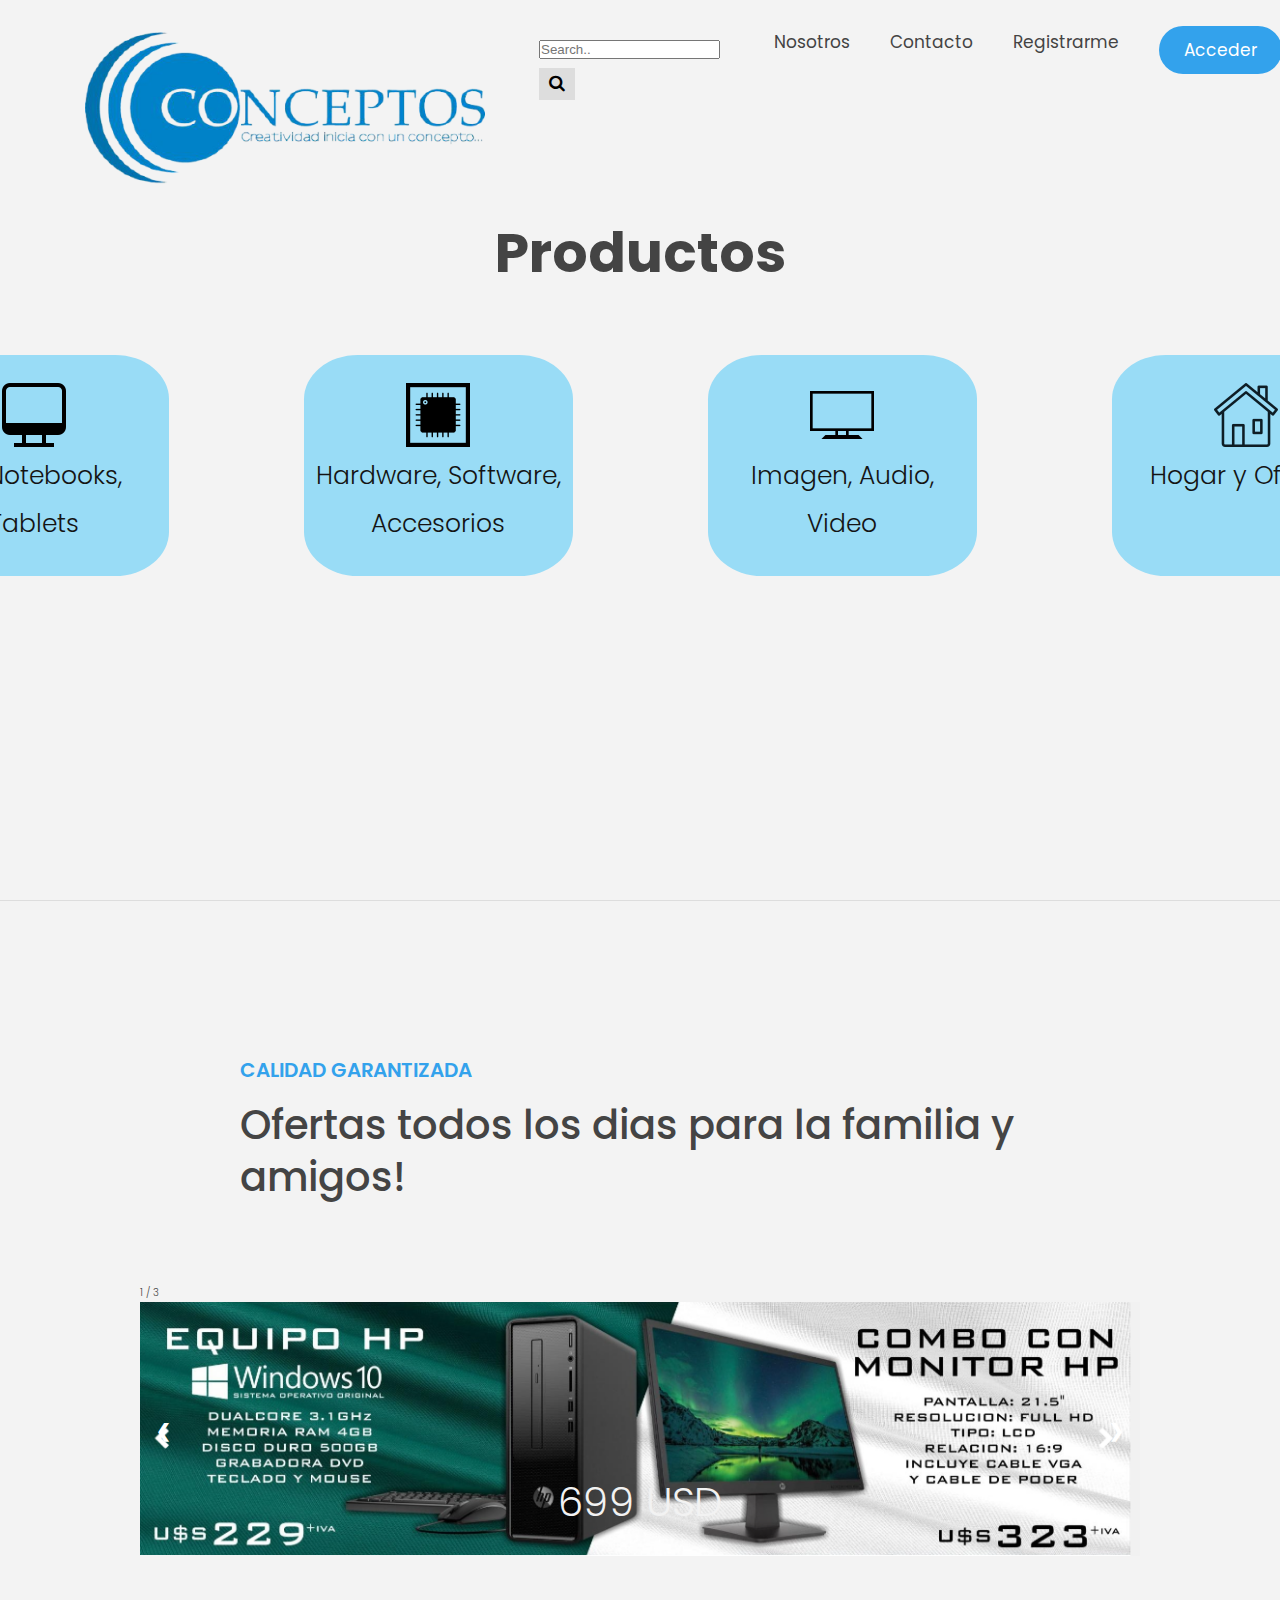
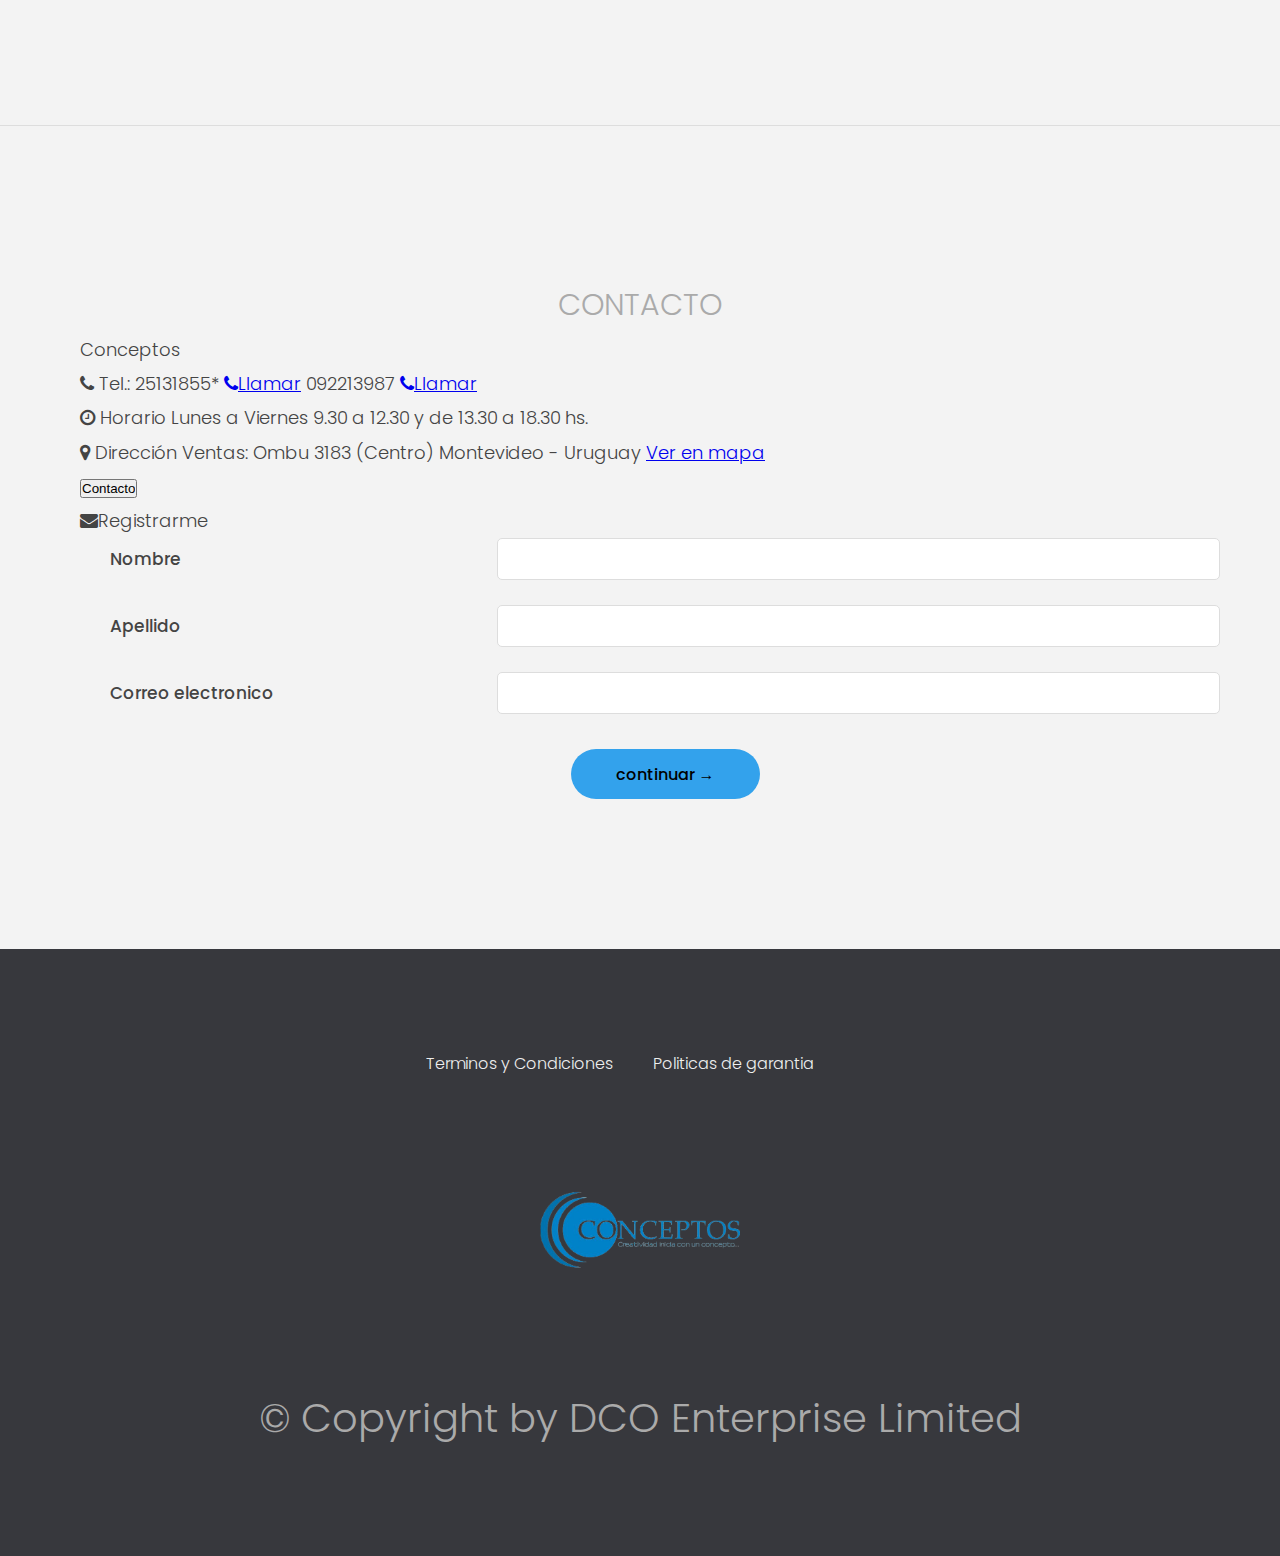
<file: Conceptos index.html>
<!DOCTYPE html>
<html lang="en">
  <head>
    <meta charset="UTF-8" />
    <meta name="viewport" content="width=device-width, initial-scale=1.0" />
    <meta http-equiv="X-UA-Compatible" content="ie=edge" />
    <link rel="shortcut icon" type="image/png" href="img/icon.png" />

    <link
      href="https://fonts.googleapis.com/css?family=Poppins:300,400,500,600&display=swap"
      rel="stylesheet"

    />
    <link rel="stylesheet" href="style.css" />
    <link rel="stylesheet" href="https://cdnjs.cloudflare.com/ajax/libs/font-awesome/4.7.0/css/font-awesome.min.css">
    <title>Conceptos</title>

   
  </head>
  <body>
    <header class="header">
      
      <nav class="nav">
        <img
        src="Images/logo_conceptos-removebg-preview.png"
          alt="Company logo"
          class="nav__logo"
          id="logo"
          
        />
        <ul class="nav__links">
          <li
            class="nav__item">

<div class="search-container">
    <form action="/action_page.php">
      <input type="text" placeholder="Search.." name="search">
      <button type="submit"><i class="fa fa-search"></i></button>
    </form>
  </div>
          </li>

          <li class="nav__item">
            <a class="nav__link nav_link_html" href="index.html">Nosotros</a>
          </li>
          <li class="nav__item">
            <a class="nav__link nav__link__js" href="#section--2">Contacto</a>
          </li>
          <li class="nav__item">
            <a class="nav__link nav__link__js" href="#section--3">Registrarme</a>
          </li>
          <li class="nav__item">
            <a class="nav__link nav__link--btn btn--show-modal" href="#"
              >Acceder</a
            >
          </li>
        </ul>
      </nav>
      <h1 style="padding-bottom: 30px;">
        Productos
      </h1>
     <nav class="nav" style="justify-content:center">
     
       <br/>
       <div class="grid-container">
        <div class="itemMenu"><img id= "icon" src="Images/Computer Icon.png" alt="Icono de una computadora">
          <p>Pc, Notebooks, Tablets</p></div>          
        <div class="itemMenu"><img id= "icon" src="Images/Chip.png" alt="Icono de chip de processador">
          <p>Hardware, Software,<br> Accesorios</p></div>
        <div class="itemMenu"><img id= "icon" src="Images/TV.png"alt="Icono de televisor">
          <p>Imagen, Audio, Video</p></div>  
        <div class="itemMenu"><img id= "icon" src="Images/house.png" alt="Icono de una casa">
        <p>Hogar y Oficina</p></div>  
      
      </div>
     </nav>

      
    </header>

    <section class="section" id="section--1">
      <div class="section__title section__title--ofertas">
        <h2 class="section__description">Calidad Garantizada</h2>
        <h3 class="section__header">
         Ofertas todos los dias para la familia y amigos!
        </h3>
      </div>
      <div class="slideshow-container">

  <div class="slideshow-container">
      <div class="mySlides fade">
        <div class="numbertext">1 / 3</div>
        <img src="Images/oferta computadora.PNG" style="width: 100%;" />
        <div class="text">699 USD</div>
      </div>

      <div class="mySlides fade">
        <div class="numbertext">2 / 3</div>
        <img src="Images/Oferta SSD.PNG" style="width: 100%;" />
        <div class="text">150 USD</div>
      </div>

      <div class="mySlides fade">
        <div class="numbertext">3 / 3</div>
        <img src="Images/Oferta tv.PNG" style="width: 100%;" />
        <div class="text">299 USD</div>
      </div>

      <a class="prev" onclick="plusSlides(-1)">&#10094;</a>
      <a class="next" onclick="plusSlides(1)">&#10095;</a>
    </div>
    <br />

    <div style="text-align: center;">
      <span class="dot" onclick="currentSlide(1)"></span>
      <span class="dot" onclick="currentSlide(2)"></span>
      <span class="dot" onclick="currentSlide(3)"></span>
    </div>
  
   </section>

    <section class="section" id="section--2">
    <div class="infospace"><span>CONTACTO</span></div>
     <div class="contact">      
    <div class="matriz sucursal1">
    
      <div class="empresa">
          <div class="flag flag-uy"></div>
                <span>Conceptos</span>
          </div>
    
      <div class="cont" id="matriz">
    
        <script type="application/ld+json">
        </script>                             
      <div id="telcont_suc1" class="telcont00">
    
            <div class="ele telefono">
        <span class="ico ico1"><i class="fa fa-phone"></i></span>
        <span class="clab">Tel.:</span>
        <span class="cdata">
                <span class="telnodo">
                    <span class="tel1">25131855*</span>
            <span class="tel2numeromovil"><a href="tel:+25131855" target="_self"><i class="fa fa-phone"></i><span>Llamar</span></a></span>
          </span>
          
                <span class="telnodo telnodob">
                            <span class="tel2n">092213987</span>
            <span class="tel2numeromovil"><a href="tel:+092213987" target="_self"><i class="fa fa-phone"></i><span>Llamar</span></a></span>
                           
                </div>                        
      </div>
    
        <div class="ele horario">
      <span class="ico ico1"><i class="fa fa-clock-o"></i></span>
      <span class="clab">Horario</span>
      <span class="cdata">Lunes a Viernes 9.30 a 12.30 y de 13.30 a 18.30 hs.</span>
      </div>           
      <div class="ele direccion">
    
      <span class="ico ico1"><i class="fa fa-map-marker"></i></span>
      <span class="clab">Dirección</span>
      
      <span class="cdata">
        Ventas: Ombu 3183
            <span class="ciudad">
          (Centro)
          Montevideo -
                Uruguay		</span>
        
            <span class="vermapa">
                            <a href="https://www.google.com/maps/search/Ombu3183/@-34.8469563,-56.126552,16.75z">Ver en mapa</a>
                      </span>
        
      </span>
    
      </div>       
     
     <div class="elecontacto"><input onclick="mostrar_mini_contacto();" type="button" class="submit2" value="Contacto"></div>
          
    </div>
     <div class="link" id="section--3"><a onclick="mostrar_mini_contacto();"><i class="fa fa-envelope"></i><span>Registrarme</span></a></div>
      
    <div class="fx"></div>
    </div>
       
    
     </h2>
      <form class="modal__form">
        <label>Nombre</label>
        <input type="text" />
        <label>Apellido</label>
        <input type="text" />
        <label>Correo electronico</label>
        <input type="email" />
        <button class="btn">continuar &rarr;</button>
      </form>
    </div>
    <div class="overlay hidden"></div>
    </section>

    <footer class="footer">
      <ul class="footer__nav">
        
        <li class="footer__item">
          <a class="footer__link" href="#">Terminos y Condiciones</a>
        </li>
        <li class="footer__item">
          <a class="footer__link" href="#">Politicas de garantia</a>
        </li>
        
      </ul>
      <img src="Images/logo_conceptos-removebg.png" alt="Logo" class="footer__logo" />
      <p class="footer__copyright">
        &copy; Copyright by DCO Enterprise Limited               
        
      </p>
    </footer>

    <div class="Informacion_general"><div class="DCO-contenedor_generico"></div>
      <a id="info_contacto"></a>  
      <div class="modal hidden">
        <button class="btn--close-modal">&times;</button>
        <h2 class="modal__header">
          Acceder a su usuario <br />
          gracias por <span class="highlight">volver</span>
        </h2>
        <form class="modal__form">
          <label>Nombre</label>
          <input type="text" />
          <label>Apellido</label>
          <input type="text" />
          <label>Correo Electronico</label>
          <input type="email" />
          <button class="btn">Next step &rarr;</button>
        </form>
      </div>
      <div class="overlay hidden"></div>


     <script type="text/javascript" src="script.js"></script> 
     
  </body>

</html>
</file>
<file: style.css>
:root {
  --color-primary: #33a2ec;
  --color-secondary: #ffcb03;
  --color-tertiary: #ff585f;
  --color-primary-darker: #4baabb;
  --color-secondary-darker: #ffbb00;
  --color-tertiary-darker: #fd424b;
  --color-primary-opacity: #5ec5763a;
  --color-secondary-opacity: #ffcd0331;
  --color-tertiary-opacity: #ff58602d;
  --gradient-primary: linear-gradient(to top left, #39b3a3, #9be15d);
  --gradient-secondary: linear-gradient(to top left, #ffb003, #ffcb03);
}

* {
  margin: 0;
  padding: 0;
  box-sizing: inherit;
}

html {
  font-size: 62.5%;
  box-sizing: border-box;
}

body {
  font-family: 'Poppins', sans-serif;
  font-weight: 300;
  color: #444;
  line-height: 1.9;
  background-color: #f3f3f3;
}

/* GENERAL ELEMENTS */
.section {
  padding: 15rem 3rem;
  border-top: 1px solid #ddd;

  transition: transform 1s, opacity 1s;
}

.section--hidden {
  opacity: 0;
  transform: translateY(8rem);
}

.section__title {
  max-width: 80rem;
  margin: 0 auto 8rem auto;
}

.section__description {
  font-size: 2rem;
  font-weight: 600;
  text-transform: uppercase;
  color: var(--color-primary);
  margin-bottom: 1rem;
}

.section__header {
  font-size: 4rem;
  line-height: 1.3;
  font-weight: 500;
}

.btn {
  display: inline-block;
  background-color: var(--color-primary);
  font-size: 1.6rem;
  font-family: inherit;
  font-weight: 500;
  border: none;
  padding: 1.25rem 4.5rem;
  border-radius: 10rem;
  cursor: pointer;
  transition: all 0.3s;
}

.btn:hover {
  background-color: var(--color-primary-darker);
}

.btn--text {
  display: inline-block;
  background: none;
  font-size: 1.7rem;
  font-family: inherit;
  font-weight: 500;
  color: var(--color-primary);
  border: none;
  border-bottom: 1px solid currentColor;
  padding-bottom: 2px;
  cursor: pointer;
  transition: all 0.3s;
}

p {
  color: rgb(20, 20, 20);
  justify-self: inherit;
  justify-items: center;
}

button:focus {
  outline-color: color-secondary;
}

img {
  transition: filter 0.5s;
}

.lazy-img {
  filter: blur(20px);
}

/* NAVIGATION */
.nav {
  display: flex;
  justify-content: space-between;
  align-items: center;
  height: 9rem;
  width: 100%;
  padding: 0 6rem;
  z-index: 100;
}

/* nav and stickly class at the same time */
.nav.sticky {
  position: fixed;
  background-color: rgba(255, 255, 255, 0.95);
}

.nav__logo {
  padding: all 30px;
  margin-top: 75px;
  height: 40rem;
  transition: all 0.3s;
}

.nav__links {
  display: flex;
  align-items: right;
  justify-content: center;
  list-style: none;
}

.nav__item {
  margin-left: 4rem;
}
.search-container {
  float: center;
  justify-content: center;
}
.search-container button {
  padding: 6px 10px;
  margin-top: 8px;
  margin-right: 16px;
  background: #ddd;
  font-size: 17px;

  border: none;
  cursor: pointer;
}
.search-container button:hover {
  background-color: (color-primary);
}
.search-container {
  float: none;
  display: block;
  text-align: left;
  width: 100%;
  margin: 0;
  padding: 14px;
}

.nav__link:link,
.nav__link:visited {
  font-size: 1.7rem;
  font-weight: 400;
  color: inherit;
  text-decoration: none;
  display: block;
  transition: all 0.3s;
}

.nav__link--btn:link,
.nav__link--btn:visited {
  padding: 0.8rem 2.5rem;
  border-radius: 3rem;
  background-color: var(--color-primary);
  color: white;
}

.nav__link--btn:hover,
.nav__link--btn:active {
  color: inherit;
  background-color: var(--color-primary-darker);
  color: #333;
}
.grid-container {
  display: flex;
  grid-template-columns: 1fr 1fr 1fr 1fr;
  grid-gap: 15vh;
  align-self: center;
  justify-self: center;
  border-color: var(--color-primary);
  padding: 20rem;
  border-radius: 25%;
  grid-template-areas: 'a b c d';
}
.itemMenu {
  display: grid;
  justify-items: center;
  align-content: center;
  box-sizing: border-box;
  border-radius: 20%;
  background-color: rgb(153, 220, 246);
  width: 269px;
  height: 221px;
  font-size: 25px;
}

#icon {
  display: grid;
  align-content: center;
}

.itemMenu > p {
  display: grid;
  justify-items: center;
  display: inline-block;
  width: 100px;
  height: 100px;
  padding: 5px;
  background-color: gradient-primary;
  width: 100%;
  text-align: center;
}

/* HEADER */
.header {
  padding: 2rem 2rem;
  height: 100vh;
  display: flex;
  padding: 25px;
  flex-direction: column;
  align-items: center;
}

.header__title {
  flex: 1;

  max-width: 115rem;
  display: grid;
  grid-template-columns: 3fr 2fr;
  row-gap: 6rem;
  align-content: center;
  justify-content: center;
  align-items: start;
  justify-items: start;
}

h1 {
  font-size: 5.5rem;
  padding: 20;
  line-height: 5;
  justify-content: center;
}

h4 {
  font-size: 2.4rem;
  font-weight: 500;
}

.header__img {
  width: 100%;
  grid-column: 2 / 3;
  grid-row: 1 / span 4;
  transform: translateY(-6rem);
}

.highlight {
  position: relative;
}

.highlight::after {
  display: block;
  content: '';
  position: absolute;
  bottom: 0;
  left: 0;
  height: 100%;
  width: 100%;
  z-index: -1;
  opacity: 0.7;
  transform: scale(1.07, 1.05) skewX(-15deg);
  background-image: var(--gradient-primary);
}

/* FEATURES */
.features {
  display: grid;
  grid-template-columns: 1fr 1fr;
  gap: 4rem;
  margin: 0 12rem;
}

.features__img {
  width: 100%;
}

.features__feature {
  align-self: center;
  justify-self: center;
  width: 70%;
  font-size: 1.5rem;
}

.features__icon {
  display: flex;
  align-items: center;
  justify-content: center;
  background-color: var(--color-primary-opacity);
  height: 5.5rem;
  width: 5.5rem;
  border-radius: 50%;
  margin-bottom: 2rem;
}

.features__icon svg {
  height: 2.5rem;
  width: 2.5rem;
  fill: var(--color-primary);
}

.features__header {
  font-size: 2rem;
  margin-bottom: 1rem;
}



/* SLIDER */
.slider {
  max-width: 100rem;
  height: 50rem;
  margin: 0 auto;
  position: relative;

  /* IN THE END */
  overflow: hidden;
}

.slide {
  position: absolute;
  top: 0;
  width: 100%;
  height: 50rem;

  display: flex;
  align-items: center;
  justify-content: center;

  /* THIS creates the animation! */
  transition: transform 1s;
}

.slide > img {
  /* Only for images that have different size than slide */
  width: 100%;
  height: 100%;
  object-fit: cover;
}

.slider__btn {
  position: absolute;
  top: 50%;
  z-index: 10;

  border: none;
  background: rgba(255, 255, 255, 0.7);
  font-family: inherit;
  color: #333;
  border-radius: 50%;
  height: 5.5rem;
  width: 5.5rem;
  font-size: 3.25rem;
  cursor: pointer;
}

.slider__btn--left {
  left: 6%;
  transform: translate(-50%, -50%);
}

.slider__btn--right {
  right: 6%;
  transform: translate(50%, -50%);
}
.oferta1__photo {
  grid-row: 1 / span 2;
  width: 6.5rem;
  border-radius: 100%;
}
.oferta2__photo {
  grid-row: 1 / span 2;
  width: 6.5rem;
  border-radius: 100%;
}
.oferta3__photo {
  grid-row: 1 / span 2;
  width: 6.5rem;
  border-radius: 100%;
}

/* SIGNUP */
.section--sign-up {
  background-color: #37383d;
  border-top: none;
  border-bottom: 1px solid #444;
  text-align: center;
  padding: 10rem 3rem;
}

.section--sign-up .section__header {
  color: #fff;
  text-align: center;
}

.section--sign-up .section__title {
  margin-bottom: 6rem;
}

.section--sign-up .btn {
  font-size: 1.9rem;
  padding: 2rem 5rem;
}

/* FOOTER */
.footer {
  padding: 10rem 3rem;
  background-color: #37383d;
}

.footer__nav {
  list-style: none;
  display: flex;
  justify-content: center;
  margin-bottom: 5rem;
}

.footer__item {
  margin-right: 4rem;
}

.footer__link {
  font-size: 1.6rem;
  color: #eee;
  text-decoration: none;
}

.footer__logo {
  height: 20rem;
  display: block;
  margin: 0 auto;
  margin-bottom: 5rem;
}

.footer__copyright {
  font-size: 4rem;
  color: #aaa;
  text-align: center;
}

.footer__copyright .footer__link {
  font-size: 1.4rem;
}
.infospace {
  font-size: 3rem;
  color: #aaa;
  text-align: center;
}

.contact {
  font-size: 18px;
  margin-left: 50px;
}
/* MODAL WINDOW */
.modal {
  position: fixed;
  top: 50%;
  left: 50%;
  transform: translate(-50%, -50%);
  max-width: 60rem;
  background-color: #f3f3f3;
  padding: 5rem 6rem;
  box-shadow: 0 4rem 6rem rgba(0, 0, 0, 0.3);
  z-index: 1000;
  transition: all 0.5s;
}

.Informacion__general {
  font-size: 3.25rem;
  margin-bottom: 4.5rem;
  line-height: 1.5;
}
.modal__header {
  font-size: 3.25rem;
  margin-bottom: 4.5rem;
  line-height: 1.5;
}

.modal__form {
  margin: 0 3rem;
  display: grid;
  grid-template-columns: 1fr 2fr;
  align-items: center;
  gap: 2.5rem;
}

.modal__form label {
  font-size: 1.7rem;
  font-weight: 500;
}

.modal__form input {
  font-size: 1.7rem;
  padding: 1rem 1.5rem;
  border: 1px solid #ddd;
  border-radius: 0.5rem;
}

.modal__form button {
  grid-column: 1 / span 2;
  justify-self: center;
  margin-top: 1rem;
}

.btn--close-modal {
  font-family: inherit;
  color: inherit;
  position: absolute;
  top: 0.5rem;
  right: 2rem;
  font-size: 4rem;
  cursor: pointer;
  border: none;
  background: none;
}

.hidden {
  visibility: hidden;
  opacity: 0;
}



.mySlides {
  display: none;
}
img {
  vertical-align: middle;
}

/* Slideshow container */
.slideshow-container {
  max-width: 1000px;
  position: relative;
  margin: auto;
}

/* Next & previous buttons */
.prev,
.next {
  cursor: pointer;
  position: absolute;
  top: 50%;
  width: auto;
  padding: 16px;
  margin-top: -22px;
  color: white;
  font-weight: bold;
  font-size: 18px;
  transition: 0.6s ease;
  border-radius: 0 3px 3px 0;
  user-select: none;
}
/* 
/* Position the "next button" to the right */
.next {
  right: 0;
  border-radius: 3px 0 0 3px;
}

/* On hover, add a black background color with a little bit see-through */
.prev:hover,
.next:hover {
  background-color: rgba(0, 0, 0, 0.8);
}

/* /* Caption text */
.text {
  color: #f2f2f2;
  font-size: 40px;
  padding: 8px 12px;
  position: absolute;
  bottom: 8px;
  width: 100%;
  text-align: center;
}





@-webkit-keyframes fade {
  from {
    opacity: 0.4;
  }
  to {
    opacity: 1;
  }
}

@keyframes fade {
  from {
    opacity: 0.4;
  }
  to {
    opacity: 1;
  }
}

@media only screen and (max-width: 400px) {
  .prev,
  .next,
  .text {
    font-size: 11px;
  }
}
@media (max-width: 405px) {
  div {
    grid-template-columns: 1fr 1fr;
    grid-template-rows: 10vh 20vh 70vh 40vh 20vh;
    grid-template-areas:
        "nav "
        "div"
      "section"
      "section"
      "footer"
    ;
  }
</file>
